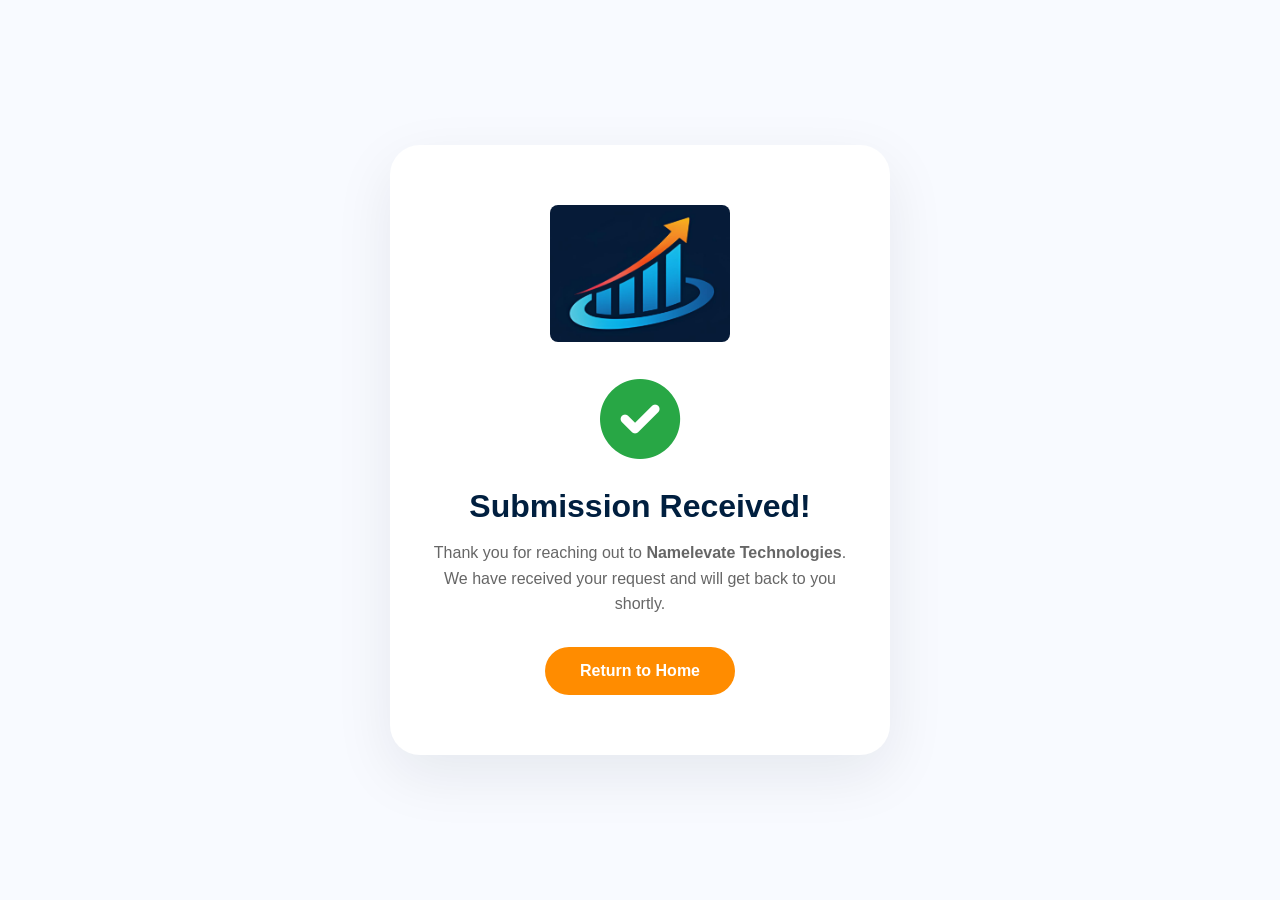
<file: thanks.html>
<!DOCTYPE html>
<html lang="en">
<head>
    <meta charset="UTF-8">
    <meta name="viewport" content="width=device-width, initial-scale=1.0">
    <title>Submission Successful | Namelevate</title>
    <link rel="stylesheet" href="style.css">
    <link rel="stylesheet" href="https://cdnjs.cloudflare.com/ajax/libs/font-awesome/6.0.0/css/all.min.css">
    <style>
        .thanks-wrapper {
            height: 100vh;
            display: flex;
            align-items: center;
            justify-content: center;
            background: #f8faff;
            text-align: center;
            padding: 20px;
        }
        .thanks-card {
            background: white;
            padding: 60px 40px;
            border-radius: 30px;
            box-shadow: 0 20px 60px rgba(0, 21, 41, 0.08);
            max-width: 500px;
            width: 100%;
        }
        .thanks-logo {
            width: 180px; /* Adjust to match your actual logo size */
            margin-bottom: 30px;
            border-radius: 8px;
        }
        .success-icon {
            font-size: 80px;
            color: #28a745; /* Success Green */
            margin-bottom: 20px;
            animation: popIn 0.6s cubic-bezier(0.175, 0.885, 0.32, 1.275);
        }
        @keyframes popIn {
            0% { transform: scale(0); opacity: 0; }
            100% { transform: scale(1); opacity: 1; }
        }
        .thanks-card h1 { color: var(--navy); margin-bottom: 15px; }
        .thanks-card p { color: #666; margin-bottom: 30px; line-height: 1.6; }
        .back-home {
            background: var(--orange);
            color: white;
            text-decoration: none;
            padding: 15px 35px;
            border-radius: 50px;
            font-weight: 700;
            display: inline-block;
            transition: 0.3s;
        }
        .back-home:hover { transform: translateY(-3px); box-shadow: 0 10px 20px rgba(255, 107, 0, 0.3); }
    </style>
</head>
<body>

    <div class="thanks-wrapper">
        <div class="thanks-card">
            <img src="IMAGES/logo.png" alt="Namelevate Logo" class="thanks-logo">
            
            <div class="success-icon">
                <i class="fas fa-check-circle"></i>
            </div>
            
            <h1>Submission Received!</h1>
            <p>Thank you for reaching out to <strong>Namelevate Technologies</strong>. We have received your request and will get back to you shortly.</p>
            
            <a href="index.html" class="back-home">Return to Home</a>
        </div>
    </div>

</body>
</html>
</file>
<file: style.css>
/* style.css */
/* navbar styles new*/

/*  Loader styles */
:root {
    --navy: #001529;
    --orange: #FF6B00; /* Your brand orange */
}

#loader-wrapper {
    position: fixed;
    top: 0; left: 0;
    width: 100%; height: 100%;
    background: var(--navy);
    z-index: 99999; /* Above everything */
    display: flex;
    align-items: center;
    justify-content: center;
    transition: opacity 0.8s ease, visibility 0.8s ease;
}

.loader-container { text-align: center; }

/* Logo Pulse Animation */
.loader-logo img {
    width: 80px;
    animation: pulseLogo 2s infinite ease-in-out;
}

@keyframes pulseLogo {
    0%, 100% { transform: scale(1); opacity: 0.8; }
    50% { transform: scale(1.2); opacity: 1; }
}

/* Text Spelling Animation */
.loader-text {
    margin-top: 20px;
    font-family: 'Poppins', sans-serif;
    font-weight: 700;
    font-size: 1.5rem;
    letter-spacing: 2px;
}

.loader-text span {
    opacity: 0;
    display: inline-block;
    animation: fadeInLetter 0.1s forwards;
}

.white { color: #ffffff; }
.orange { color: var(--orange); }

@keyframes fadeInLetter {
    to { opacity: 1; transform: translateY(0); }
}

/* Staggering the letters (0.1s intervals) */
.loader-text span:nth-child(1) { animation-delay: 0.1s; }
.loader-text span:nth-child(2) { animation-delay: 0.2s; }
.loader-text span:nth-child(3) { animation-delay: 0.3s; }
.loader-text span:nth-child(4) { animation-delay: 0.4s; }
.loader-text span:nth-child(5) { animation-delay: 0.5s; }
.loader-text span:nth-child(6) { animation-delay: 0.6s; }
.loader-text span:nth-child(7) { animation-delay: 0.7s; }
.loader-text span:nth-child(8) { animation-delay: 0.8s; }
.loader-text span:nth-child(9) { animation-delay: 0.9s; }
.loader-text span:nth-child(10) { animation-delay: 1.0s; }
.loader-text span:nth-child(11) { animation-delay: 1.1s; }
.loader-text span:nth-child(12) { animation-delay: 1.2s; }
.loader-text span:nth-child(13) { animation-delay: 1.3s; }

/* Progress Bar & Percentage */
.loader-percentage {
    color: #ffffff;
    margin-top: 15px;
    font-family: monospace;
    font-size: 1rem;
}

.loader-bar-bg {
    width: 200px;
    height: 2px;
    background: rgba(255,255,255,0.1);
    margin: 10px auto;
    border-radius: 10px;
    overflow: hidden;
}

.loader-bar-fill {
    width: 0%;
    height: 100%;
    background: var(--orange);
    transition: width 0.1s linear;
}

/* Class to hide loader */
.loader-hidden {
    opacity: 0;
    visibility: hidden;
}
/*  Loader styles end */


:root {
    --navy: #001f3f;
    --orange: #ff8c00;
    --white: #ffffff;
    --transition: all 0.3s ease;
}

* {
    margin: 0;
    padding: 0;
    box-sizing: border-box;
    font-family: 'Roboto', Tahoma, Geneva, Verdana, sans-serif;
}

body {
    background-color: #c7c6c6ca;
    font-family: 'Roboto', Tahoma, Geneva, Verdana, sans-serif;
}

/* Navbar Styling */
.navbar {
    background: var(--navy);
    height: 80px;
    display: flex;
    justify-content: center;
    align-items: center;
    font-size: 1.1rem;
    position: sticky;
    top: 0;
    z-index: 999;
    box-shadow: 0 4px 10px rgba(0, 0, 0, 0.3);
}

.nav-container {
    display: flex;
    justify-content: space-between;
    align-items: center;
    width: 100%;
    max-width: 1200px;
    padding: 0 20px;
}

/* Logo & Brand Name */
.logo-link {
    text-decoration: none;
}

.logo-group {
    display: flex;
    align-items: center;
    cursor: pointer;
}

.nav-logo {
    height: 50px;
    margin-right: 10px;
}

.brand-name {
    color: var(--white);
    font-weight: 700;
    font-size: 1.4rem;
    letter-spacing: 0.5px;
}

.orange-text {
    color: var(--orange);
    font-weight: 650;
}

/* Nav Menu Styles */
.nav-menu {
    display: flex;
    align-items: center;
    list-style: none;
    text-align: center;
}

.nav-links {
    color: var(--white);
    text-decoration: none;
    padding: 0.5rem 1.2rem;
    transition: var(--transition);
}

.nav-links:hover {
    color: var(--orange);
}

/* Call to Action Button */
.nav-btn {
    background: var(--orange);
    color: var(--white);
    text-decoration: none;
    padding: 10px 24px;
    border-radius: 5px;
    font-weight: 600;
    margin-left: 15px;
    transition: var(--transition);
    border: 2px solid var(--orange);
}

.nav-btn:hover {
    background: transparent;
    color: var(--orange);
}

/* Mobile Responsive */
.menu-toggle, .close-menu {
    display: none;
    color: var(--white);
    font-size: 1.8rem;
    cursor: pointer;
}

@media screen and (max-width: 960px) {
    .nav-menu {
        display: flex;
        flex-direction: column;
        width: 100%;
        height: 100vh;
        position: absolute;
        top: 0;
        left: -100%; /* Hidden by default */
        opacity: 0;
        transition: all 0.5s ease;
        background: var(--navy);
        padding-top: 100px;
    }

    .nav-menu.active {
        left: 0;
        opacity: 1;
    }

    .nav-links {
        padding: 2rem;
        width: 100%;
        display: table;
        font-size: 1.5rem;
    }

    .nav-btn {
        margin: 2rem 0;
        font-size: 1.3rem;
    }

    .menu-toggle {
        display: block;
    }

    .close-menu {
        display: block;
        position: absolute;
        top: 25px;
        right: 25px;
    }
}

/* Hero Styles */
.hero {
    height: 100vh;
    background: url('IMAGES/office.webp') no-repeat center center/cover;
    position: relative;
    display: flex;
    align-items: center;
    justify-content: center;
    text-align: center;
    color: white;
    overflow: hidden;
}

.hero-overlay {
    background: rgba(0, 31, 63, 0.7); /* Navy Overlay */
    width: 100%;
    height: 100%;
    display: flex;
    align-items: center;
    justify-content: center;
    padding: 20px;
}

.hero-content h1 {
    font-size: 3.5rem;
    margin-bottom: 20px;
}

.typewriter-container {
    font-size: 1.8rem;
    font-weight: 400;
    min-height: 3rem;
}
@media (max-width: 768px) {
    .hero-content h1 {
        font-size: 2.5rem;
    }
    .hero-content h2 {
        font-size: 1.5rem;}
    .hero-content p{
        font-size: 1.3rem;}
    }


.cursor {
    color: var(--orange);
    animation: blink 0.7s infinite;
}

@keyframes blink { 50% { opacity: 0; } }

.hero-description {
    max-width: 800px;
    margin: 25px auto;
    font-size: 1.2rem;
    line-height: 1.6;
    opacity: 0.9;
}

/* Buttons */
.hero-btns button {
    padding: 15px 35px;
    font-size: 1rem;
    font-weight: 600;
    margin: 10px;
    border-radius: 50px;
    cursor: pointer;
    transition: var(--transition);
}

.btn-primary {
    background: var(--orange);
    color: white;
    border: none;
}

.btn-primary:hover { transform: translateY(-3px); box-shadow: 0 10px 20px rgba(255, 140, 0, 0.3); }

.btn-secondary {
    background: transparent;
    color: white;
    border: 2px solid white;
}

.btn-secondary:hover { background: white; color: var(--navy); }

/* Modal Glassmorphism */
.modal {
    display: none;
    position: fixed;
    z-index: 1000;
    left: 0;
    top: 0;
    width: 100%;
    height: 100%;
    background: rgba(0, 0, 0, 0.8);
    backdrop-filter: blur(5px);
}

.modal-content {
    background: rgba(255, 255, 255, 0.95);
    margin: 10% auto;
    padding: 40px;
    width: 90%;
    max-width: 500px;
    border-radius: 20px;
    position: relative;
}

.close-modal {
    position: absolute;
    right: 20px;
    top: 15px;
    font-size: 30px;
    cursor: pointer;
    color: var(--navy);
}

.contact-form input, .contact-form textarea {
    width: 100%;
    padding: 12px;
    margin: 10px 0;
    border: 1px solid #ddd;
    border-radius: 8px;
}

/* Spinner Animation */
.spinner {
    width: 20px;
    height: 20px;
    border: 3px solid rgba(255, 255, 255, 0.3);
    border-radius: 50%;
    border-top-color: var(--white); /* White spinner on orange background */
    animation: spin 1s ease-in-out infinite;
    display: inline-block;
    margin-left: 10px;
    vertical-align: middle;
}

@keyframes spin {
    to { transform: rotate(360deg); }
}


/* Optional: Style for when button is "processing" */
.submit-btn.processing {
    background-color: #e67e00; /* Darker orange */
    cursor: pointer;
    pointer-events: none;
}

/* Problem section styles start here */
.inadequacies {
    padding: 100px 0;
    background: #f9f9f9; /* Light contrast against navy header */
    color: var(--navy);
}

.section-header {
    text-align: center;
    max-width: 800px;
    margin: 0 auto 5px;
}

.section-title {
    font-size: 2.8rem;
    font-weight: 800;
    line-height: 1.2;
}

.pain-points-grid {
    display: grid;
    grid-template-columns: 1fr 1fr;
    gap: 40px;
    align-items: center;
    max-width: 1100px;
    margin: 0 auto;
}

.pain-card {
    background: white;
    padding: 40px;
    border-radius: 20px;
    box-shadow: 0 15px 40px rgba(0,0,0,0.05);
    border-left: 5px solid var(--orange);
}

.pain-card i { font-size: 3rem; color: var(--orange); margin-bottom: 20px; }
.pain-card h3 { font-size: 1.8rem; margin-bottom: 15px; }
.pain-card ul { list-style: none; margin-bottom: 20px; }
.pain-card ul li { margin-bottom: 10px; font-size: 1.1rem; }
.pain-card ul li::before { content: "✕"; color: red; margin-right: 10px; font-weight: bold; }

.sector-tabs {
    display: flex;
    flex-wrap: wrap;
    gap: 15px;
}

.sector-item {
    background: white;
    padding: 15px 25px;
    border-radius: 10px;
    cursor: pointer;
    transition: var(--transition);
    display: flex;
    align-items: center;
    gap: 15px;
    font-weight: 600;
    width: 45%;
    box-shadow: 0 5px 15px rgba(0,0,0,0.05);
}

.sector-item:hover {
    background: var(--orange);
    color: white;
    transform: translateX(10px);
}

.detail-box {
    grid-column: 1 / -1;
    background: var(--navy);
    color: rgb(253, 249, 249);
    padding: 40px;
    border-radius: 20px;
    margin-top: 20px;
    min-height: 150px;
    display: flex;
    flex-direction: column;
    justify-content: center;
    transition: all 0.3s ease;
}

.detail-box h4 { font-size: 1.6rem; color: var(--orange); margin-bottom: 10px; }
.detail-box p { font-size: 1.2rem; line-height: 1.6; }

@media (max-width: 768px) {
    .pain-points-grid { grid-template-columns: 1fr; }
    .sector-item { width: 100%; }
}

/* Add an "Active" state and an indicator */
.sector-item {
    position: relative;
    border-left: 5px solid transparent; /* Prepared for the JS highlight */
}

/* The "Pulse" for the detail box if empty */
@keyframes attention {
    0% { box-shadow: 0 0 0 rgba(255, 140, 0, 0); }
    50% { box-shadow: 0 0 20px rgba(255, 140, 0, 0.4); }
    100% { box-shadow: 0 0 0 rgba(255, 140, 0, 0); }
}

.detail-box:empty {
    animation: attention 2s infinite;
}

/* Mobile Tweak: Make sure they know it's clickable */
@media (max-width: 768px) {
    .sector-item::after {
        content: "Tap to see →";
        font-size: 0.7rem;
        color: var(--orange);
        margin-left: auto;
    }
}
/* Problem Section styles end */
/* Solutions Section styles start */
.solutions {
    padding: 100px 0;
    background: #001a35; /* Darker Navy */
    color: white;
}

.solutions-content {
    max-width: 1200px;
    margin: 0 auto;
    padding: 0 20px;
    display: grid;
    grid-template-columns: 1fr 2fr;
    gap: 50px;
    align-items: start;
}

.badge {
    background: rgba(255, 140, 0, 0.2);
    color: var(--orange);
    padding: 5px 15px;
    border-radius: 20px;
    font-size: 0.9rem;
    font-weight: 700;
    text-transform: uppercase;
}

.solutions-text h2 {
    font-size: 3rem;
    margin: 20px 0;
}

.status-indicator {
    margin-top: 30px;
    font-weight: 600;
    display: flex;
    align-items: center;
    gap: 10px;
}

.dot {
    height: 12px;
    width: 12px;
    background-color: #2ecc71; /* Green */
    border-radius: 50%;
    display: inline-block;
    box-shadow: 0 0 10px #2ecc71;
    animation: pulse-green 2s infinite;
}

@keyframes pulse-green {
    0% { transform: scale(0.95); box-shadow: 0 0 0 0 rgba(46, 204, 113, 0.7); }
    70% { transform: scale(1); box-shadow: 0 0 0 10px rgba(46, 204, 113, 0); }
    100% { transform: scale(0.95); box-shadow: 0 0 0 0 rgba(46, 204, 113, 0); }
}

.solutions-grid {
    display: grid;
    grid-template-columns: repeat(auto-fit, minmax(250px, 1fr));
    gap: 25px;
}

.solution-card {
    background: rgba(255, 255, 255, 0.05);
    padding: 30px;
    border-radius: 15px;
    transition: all 0.4s ease;
    border: 1px solid rgba(255, 255, 255, 0.1);
}

.solution-card:hover {
    background: rgba(255, 255, 255, 0.1);
    transform: translateY(-10px);
    border-color: var(--orange);
}

.icon-box {
    font-size: 2.5rem;
    color: var(--orange);
    margin-bottom: 20px;
}

.solution-card h4 {
    font-size: 1.3rem;
    margin-bottom: 10px;
    color: var(--orange);
}

.solution-card p {
    font-size: 1rem;
    line-height: 1.6;
    opacity: 0.8;
}

@media (max-width: 992px) {
    .solutions-content { grid-template-columns: 1fr; text-align: center; }
    .status-indicator { justify-content: center; }
}

/* What We Do Section */
.what-we-do {
    padding: 100px 0;
    background: #ffffff;
    color: var(--navy);
}

.wwd-wrapper {
    display: grid;
    grid-template-columns: 1fr 1fr;
    gap: 80px;
    align-items: center;
    max-width: 1200px;
    margin: 0 auto;
    padding: 0 20px;
}

.wwd-text h2 {
    font-size: 2.8rem;
    margin: 20px 0;
    line-height: 1.1;
}

.wwd-description {
    font-size: 1.4rem;
    line-height: 1.6;
    margin-bottom: 30px;
    color: #555;
}

.cursor2 {
    color: var(--orange);
    font-weight: bold;
    animation: blink 0.7s infinite;
}

/* Service Stack Styling */
.wwd-services {
    display: flex;
    flex-direction: column;
    gap: 20px;
}

.service-item {
    display: flex;
    align-items: flex-start;
    gap: 20px;
    padding: 25px;
    background: #fdfdfd;
    border-radius: 15px;
    border: 1px solid #eee;
    transition: all 0.3s ease;
}

.service-item:hover {
    border-color: var(--orange);
    transform: translateX(15px);
    box-shadow: 0 10px 30px rgba(0,0,0,0.05);
}

.service-number {
    font-size: 1.5rem;
    font-weight: 800;
    color: var(--orange);
    opacity: 0.5;
}

.service-info h4 {
    font-size: 1.2rem;
    margin-bottom: 5px;
    color: var(--navy);
}

.service-info p {
    font-size: 0.95rem;
    color: #666;
}

@media (max-width: 992px) {
    .wwd-wrapper { grid-template-columns: 1fr; gap: 50px; }
    .wwd-text { text-align: center; }
    .service-item:hover { transform: translateY(-5px); }
}

/* Target your existing container to center the button */
.wwd-text .wwd-cta {
    display: flex;
    justify-content: center; /* Centers it horizontally */
    align-items: center;
    width: 100%;
    margin-top: 40px; /* Space above the button */
}

/* Update your existing button style */
.btn-primary {
    background-color: #ff8c00; /* Your Brand Orange */
    color: #ffffff;
    padding: 18px 50px; /* Makes it larger and more professional */
    font-size: 1.1rem;
    font-weight: 700;
    border: 2px solid #ff8c00;
    border-radius: 50px;
    cursor: pointer;
    transition: all 0.4s cubic-bezier(0.175, 0.885, 0.32, 1.275); /* Smooth 'pop' effect */
    text-transform: uppercase;
    letter-spacing: 1px;
    box-shadow: 0 10px 20px rgba(255, 140, 0, 0.2);
}

/* The Hover Effect: Color Change + Move Upward */
.btn-primary:hover {
    background-color: transparent; /* Flip: Orange -> Transparent */
    color: #ff8c00;               /* Flip: White -> Orange */
    transform: translateY(-8px);    /* Moves upward */
    box-shadow: 0 15px 30px rgba(255, 140, 0, 0.4); /* Glow effect */
}

/* Ensure it stays centered on mobile */
@media (max-width: 992px) {
    .wwd-text .wwd-cta {
        justify-content: center;
    }
}

/* How It Works Styles */
.how-it-works {
    padding: 100px 0;
    background: #f9f9f9;
    color: var(--navy);
}

.hiw-wrapper {
    display: grid;
    grid-template-columns: 1.2fr 1fr;
    gap: 80px;
    align-items: center;
    max-width: 1200px;
    margin: 0 auto;
    padding: 0 20px;
}

.hiw-text h2 {
    font-size: 2.8rem;
    margin: 20px 0;
    line-height: 1.2;
}

.hiw-description {
    font-size: 1.2rem;
    color: #666;
    margin-bottom: 40px;
}

/* Timeline Styling */
.timeline {
    position: relative;
    padding-left: 50px;
}

.timeline::before {
    content: '';
    position: absolute;
    left: 17px;
    top: 10px;
    width: 2px;
    height: calc(100% - 20px);
    background: #e1e1e1;
}

.timeline-item {
    display: flex;
    gap: 30px;
    margin-bottom: 30px;
    position: relative;
}

.timeline-dot {
    position: absolute;
    left: -50px;
    width: 36px;
    height: 36px;
    background: white;
    border: 2px solid #e1e1e1;
    border-radius: 50%;
    display: flex;
    justify-content: center;
    align-items: center;
    color: #e1e1e1;
    z-index: 1;
    transition: all 0.4s ease;
}

.timeline-item.active .timeline-dot {
    border-color: var(--orange);
    color: var(--orange);
    box-shadow: 0 0 10px rgba(255, 140, 0, 0.3);
}

.timeline-item.approve .timeline-dot {
    background: #2ecc71; /* Green: Their turn */
    border-color: #2ecc71;
    color: white;
    box-shadow: 0 0 10px rgba(46, 204, 113, 0.3);
}

.timeline-content h4 {
    font-size: 1.25rem;
    color: var(--navy);
    margin-bottom: 5px;
}

.timeline-content p {
    font-size: 1rem;
    color: #777;
    line-height: 1.5;
}

/* Kinetic Animation Styling */
.hiw-graphics {
    position: relative;
    width: 100%;
    height: 100%;
}

.kinetic-container {
    position: relative;
    width: 100%;
    max-width: 500px;
    margin: 0 auto;
}

.main-graphic {
    width: 100%;
    border-radius: 20px;
    box-shadow: 0 20px 50px rgba(0,0,0,0.1);
}

/* Floating Elements (Close to the main graphic) */
.floating-photos {
    position: absolute;
    top: 0;
    left: -30px; /* Slightly overlaps the main photo */
    width: 100%;
    height: 100%;
}

.floater {
    position: absolute;
    background: white;
    padding: 15px 25px;
    border-radius: 12px;
    display: flex;
    align-items: center;
    gap: 15px;
    font-weight: 700;
    color: var(--navy);
    box-shadow: 0 10px 30px rgba(0,0,0,0.15);
    border-left: 4px solid var(--orange);
}

.floater i {
    font-size: 1.5rem;
    color: var(--orange);
}

/* Define the Floating (away) paths */
.float-top {
    top: 15%;
    left: 5%;
}

.float-bottom {
    bottom: 15%;
    left: 5%;
}

/* --- THE KINETIC COLLISION ANIMATION --- */
/* Top element: floats down and away */
@keyframes top-float {
    0%   { transform: translate(0, 0); }
    40%  { transform: translate(20px, 30px); } /* Maximum away distance */
    70%  { transform: translate(-5px, -5px); } /* Speeding back in, slightly overshoots */
    100% { transform: translate(0, 0); } /* Blams back to start position */
}

/* Bottom element: floats up and away */
@keyframes bottom-float {
    0%   { transform: translate(0, 0); }
    40%  { transform: translate(20px, -30px); } /* Maximum away distance */
    70%  { transform: translate(-5px, 5px); } /* Speeding back in, slightly overshoots */
    100% { transform: translate(0, 0); } /* Blams back to start position */
}

/* Apply the animations */
.float-top {
    animation: top-float 4s ease-in-out infinite;
}

.float-bottom {
    animation: bottom-float 4s ease-in-out infinite;
}

@media (max-width: 992px) {
    .hiw-wrapper { grid-template-columns: 1fr; gap: 50px; }
    .hiw-text { padding: 0 20px; }
}
/* How It Works styles ends */

/* Portfolio Styles */
/* =========================================
   PORTFOLIO SECTION: THE MOSAIC GRID
   ========================================= */
.portfolio {
    padding: 50px 0;
    background: #ffffff;
}

.portfolio-grid {
    display: grid;
    grid-template-columns: repeat(auto-fit, minmax(450px, 1fr));
    gap: 40px;
    margin-top: 50px;
}

/* The Artistic Image Container */
.image-mosaic {
    display: grid;
    grid-template-columns: 1fr 1fr;
    grid-template-rows: 180px 180px; 
    gap: 12px;
    padding: 20px;
    background: #a6a6a8; /* Soft tech-blue background */
    border-radius: 20px 20px 0 0;
}

.image-mosaic img {
    width: 100%;
    height: 100%;
    object-fit: cover;
    border: 3px solid white;
    box-shadow: 0 5px 15px rgba(0,0,0,0.08);
    transition: all 0.4s cubic-bezier(0.175, 0.885, 0.32, 1.275);
}

/* Interaction: Image "pops" on hover */
.image-mosaic img:hover {
    transform: scale(1.1) rotate(2deg);
    z-index: 10;
    box-shadow: 0 15px 30px rgba(0,0,0,0.2);
}

/* Unique Shapes */
.m-round { border-radius: 50% 10% 50% 10%; }
.m-angled { clip-path: polygon(15% 0%, 100% 0%, 85% 100%, 0% 100%); }
.m-square { border-radius: 20px; }
.m-diamond { clip-path: polygon(50% 0%, 100% 50%, 50% 100%, 0% 50%); }

/* Card Info Styling */
.portfolio-card {
    background: #eeecec;
    border-radius: 20px;
    overflow: hidden;
    border: 1px solid #eee;
    transition: 0.4s;
    display: flex;
    flex-direction: column;
}

.portfolio-card:hover {
    transform: translateY(-10px);
    box-shadow: 0 20px 40px rgba(0, 31, 63, 0.1);
}

.portfolio-info {
    padding: 30px;
    border-top: 1px solid #f0f0f0;
}

.portfolio-info h3 {
    font-size: 1.6rem;
    color: var(--navy);
    margin-bottom: 12px;
}

.portfolio-info p {
    color: #555;
    font-size: 1rem;
    line-height: 1.6;
    margin-bottom: 25px;
}

.project-link {
    color: var(--orange);
    font-weight: 700;
    text-decoration: none;
    display: inline-flex;
    align-items: center;
    gap: 10px;
    transition: 0.3s;
}

.project-link:hover {
    gap: 15px;
}

/* Mobile Responsiveness */
@media (max-width: 768px) {
    .portfolio-grid { grid-template-columns: 1fr; }
    .image-mosaic { grid-template-rows: 140px 140px; }
}

/* Packages styles */
/* --- Packages Section --- */
.packages {
    padding: 50px 0;
    background: #fdfdfd; /* Very light grey to separate from white sections */
}

.pricing-grid {
    display: grid;
    grid-template-columns: repeat(auto-fit, minmax(300px, 1fr));
    gap: 30px;
    margin-top: 50px;
}

.price-card {
    background: #fff;
    padding: 40px;
    border-radius: 20px;
    border: 1px solid #eee;
    text-align: center;
    transition: 0.4s ease;
    display: flex;
    flex-direction: column;
    box-shadow: 0 10px 30px rgba(0, 0, 0, 0.15);
}

.price-card:hover {
    transform: translateY(-8px);
    box-shadow: 0 10px 30px rgba(0, 0, 0, 0.2);
}

/* Subtle Standout for Package 2 */
.price-card.featured {
    border: 1.5px solid var(--orange); /* Thin orange border instead of thick */
    position: relative;
    box-shadow: 0 15px 35px rgba(0, 31, 63, 0.1); /* Soft navy-tinted shadow */
}

.popular-tag {
    position: absolute;
    top: -12px;
    left: 50%;
    transform: translateX(-50%);
    background: var(--orange);
    color: white;
    padding: 4px 15px;
    border-radius: 20px;
    font-size: 0.75rem;
    font-weight: 700;
    letter-spacing: 0.5px;
}

.p-title { font-size: 1.4rem; font-weight: 700; color: var(--navy); }
.p-amount { font-size: 2.8rem; font-weight: 800; margin: 15px 0; color: var(--navy); }
.p-summary { color: #777; font-size: 0.9rem; min-height: 50px; }

.p-features {
    list-style: none;
    padding: 0;
    margin: 30px 0;
    text-align: left;
    flex-grow: 1; /* Pushes button to the bottom */
}

.p-features li {
    margin-bottom: 12px;
    font-size: 0.95rem;
    display: flex;
    gap: 10px;
    align-items: center;
    color: #444;
}

.p-features i { color: #27ae60; font-size: 0.8rem; }

/* Buttons */
.p-btn {
    display: block;
    text-decoration: none;
    padding: 15px;
    border-radius: 50px;
    border: 2px solid var(--navy);
    color: var(--navy);
    font-weight: 700;
    transition: 0.3s;
}

.p-btn:hover {
    background: var(--navy);
    color: white;
}

.featured-btn {
    background: var(--orange);
    border-color: var(--orange);
    color: white;
}

.featured-btn:hover {
    background: #e67e00;
    border-color: #e67e00;
}
/* Pricing & Packages */
/* Customization Note Style */
.pricing-custom-note {
    text-align: center;
    margin-top: 40px;
    padding: 20px;
}

.pricing-custom-note p {
    color: #666;
    font-size: 1rem;
}

.pricing-custom-note a {
    color: var(--orange);
    text-decoration: none;
    font-weight: 700;
    margin-left: 5px;
    border-bottom: 2px solid rgba(255, 140, 0, 0.2);
    transition: 0.3s;
}

.pricing-custom-note a:hover {
    border-bottom: 2px solid var(--orange);
    color: var(--navy);
}
/* --- THE MODAL OVERLAY --- */
.section-header  h1{
    font-size: 2.8rem;
    font-weight: 700;
    line-height: 1.2;
}


/* Advantage Section */
/* Why Choose Us Section */
.why-choose-us {
    padding: 100px 0;
    background: #ffffff;
}

.advantage-grid {
    display: grid;
    grid-template-columns: repeat(auto-fit, minmax(300px, 1fr));
    gap: 40px;
    margin-top: 60px;
}

.advantage-card {
    padding: 40px;
    background: #02025c;
    border-radius: 15px;
    border-bottom: 4px solid transparent;
    transition: all 0.4s ease;
    text-align: left;
    position: relative;
    overflow: hidden;
    color: white;
}

.advantage-card:hover {
    background: #0f1e52;
    transform: translateY(-10px);
    box-shadow: 0 20px 40px rgba(0, 31, 63, 0.05);
    border-bottom: 4px solid var(--orange);
    color: white;
}

.adv-icon {
    width: 60px;
    height: 60px;
    background: rgba(241, 239, 236, 0.888);
    color: var(--orange);
    display: flex;
    align-items: center;
    justify-content: center;
    border-radius: 12px;
    font-size: 1.8rem;
    margin-bottom: 25px;
    transition: 0.3s;
}

.advantage-card:hover .adv-icon {
    background: var(--orange);
    color: white;
    transform: rotateY(360deg);
}

.advantage-card h3 {
    font-size: 1.4rem;
    color: var(--navy);
    margin-bottom: 15px;
    font-weight: 700;
}

.advantage-card p {
    color: #666;
    line-height: 1.7;
    font-size: 0.95rem;
}

/* Optional Background Pattern */
.why-choose-us::before {
    content: "";
    position: absolute;
    width: 100%;
    height: 100%;
    background-image: radial-gradient(#eee 1px, transparent 1px);
    background-size: 30px 30px;
    opacity: 0.3;
    z-index: -1;
}
.section-header h2 {
    font-size: 2.5rem;
    font-weight: 700;
    line-height: 1.2;
    color: var(--navy);
}
/* --- Advantage Section ends --- */

/* Founder Styles */
/* --- Founder Section Styles --- */
.founder-section {
    padding: 100px 0;
    background: #ffffff;
    position: relative;
    overflow: hidden;
}

/* Optional pattern background (Subtle hex grid) */
.founder-section::after {
    content: "";
    position: absolute;
    width: 200%; height: 200%;
    top: -50%; left: -50%;
    background-image: url('[data-uri]');
    opacity: 0.15;
    z-index: 0;
}

.founder-section .container { position: relative; z-index: 1; }

.founder-grid {
    display: grid;
    grid-template-columns: 1.1fr 1fr; /* Image gets slightly more space */
    gap: 60px;
    align-items: center;
}

/* Image Area Styles */
.founder-image-area {
    position: relative;
    text-align: center;
}

.profile-img {
    width: 100%;
    max-width: 480px;
    border-radius: 20px;
    position: relative;
    z-index: 2;
    box-shadow: 0 25px 50px rgba(0, 31, 63, 0.1);
    transition: 0.3s;
}

.founder-image-area:hover .profile-img {
    transform: translateY(-10px);
}

.image-accent-border {
    position: absolute;
    bottom: -15px;
    right: -15px;
    width: 100%;
    height: 100%;
    max-width: 480px;
    border: 4px solid var(--orange);
    border-radius: 20px;
    z-index: 1;
    transition: 0.3s;
}

.credential-badge {
    position: absolute;
    top: 30px;
    right: 0px;
    background: white;
    padding: 12px 20px;
    border-radius: 50px;
    z-index: 3;
    display: flex;
    align-items: center;
    gap: 10px;
    box-shadow: 0 10px 20px rgba(0,0,0,0.1);
    border: 1px solid #eee;
}

.credential-badge i { color: var(--orange); font-size: 1.2rem; }
.credential-badge span { font-weight: bold; color: var(--navy); font-size: 0.8rem; }

/* Text Area Styles */
.founder-text-area {
    padding-left: 20px;
}

.founder-title {
    color: #555;
    font-size: 1.1rem;
    font-weight: 500;
    margin-bottom: 30px;
    border-bottom: 1px dashed #eee;
    padding-bottom: 15px;
}

.founder-story p {
    margin-bottom: 20px;
    color: #444;
    line-height: 1.8;
}

.story-highlight {
    font-size: 1.3rem;
    color: var(--navy);
    font-weight: 700;
    font-style: italic;
    color: var(--orange);
    border-left: 3px solid var(--orange);
    padding-left: 20px;
    margin: 30px 0 !important;
}

.founder-mission {
    background: #fdfdfd;
    padding: 20px;
    border-radius: 12px;
    display: flex;
    gap: 15px;
    align-items: center;
    border: 1px solid #f0f0f0;
    margin-top: 35px;
}

.mission-icon {
    width: 50px; height: 50px;
    background: rgba(255, 140, 0, 0.1);
    color: var(--orange);
    border-radius: 50%;
    display: flex; align-items: center; justify-content: center;
    font-size: 1.4rem;
}

.founder-mission p { margin: 0; color: var(--navy); }

/* Mobile Responsive */
@media (max-width: 992px) {
    .founder-grid { grid-template-columns: 1fr; text-align: center; }
    .founder-text-area { padding-left: 0; }
    .image-accent-border { display: none; } /* Simpler look for mobile */
    .credential-badge { left: 50%; transform: translateX(-50%); top: -30px; }
}
/* Founder Section ends */

/* Contact Styles */
/* --- Contact Section Styles --- */
.contact-section {
    padding: 100px 0;
    background-color: #f9f9f9;
}

.contact-grid {
    display: grid;
    grid-template-columns: 1fr 1.2fr;
    gap: 80px;
    align-items: flex-start;
}

/* Left Side: Info */
.contact-round-img {
    width: 120px;
    height: 120px;
    border-radius: 50%;
    object-fit: cover;
    border: 4px solid var(--orange);
    margin-bottom: 30px;
    box-shadow: 0 10px 20px rgba(0,0,0,0.1);
}

.contact-header h2 {
    font-size: 2.5rem;
    color: var(--navy);
    margin-bottom: 20px;
}

.contact-methods {
    margin-top: 40px;
}

.method-item {
    display: flex;
    align-items: center;
    gap: 20px;
    margin-bottom: 25px;
}

.method-icon-placeholder {
    width: 50px;
    height: 50px;
    background: #fff;
    border-radius: 12px;
    display: flex;
    align-items: center;
    justify-content: center;
    font-size: 1.4rem;
    color: var(--orange);
    box-shadow: 0 5px 15px rgba(0,0,0,0.05);
}

.method-text span {
    display: block;
    font-size: 0.85rem;
    color: #777;
    text-transform: uppercase;
    letter-spacing: 1px;
}

.method-text strong {
    font-size: 1.1rem;
    color: var(--navy);
}

/* Right Side: Form */
.contact-form-side {
    background: #fff;
    padding: 40px;
    border-radius: 20px;
    box-shadow: 0 30px 60px rgba(0, 31, 63, 0.08);
}

.elevate-form .form-group {
    margin-bottom: 20px;
}

.form-row {
    display: grid;
    grid-template-columns: 1fr 1fr;
    gap: 20px;
}

.elevate-form label {
    display: block;
    font-weight: 700;
    font-size: 0.9rem;
    margin-bottom: 8px;
    color: var(--navy);
}

.elevate-form input, 
.elevate-form select, 
.elevate-form textarea {
    width: 100%;
    padding: 12px 15px;
    border: 1px solid #e0e0e0;
    border-radius: 10px;
    font-family: inherit;
    transition: 0.3s;
}

.elevate-form input:focus, 
.elevate-form select:focus, 
.elevate-form textarea:focus {
    border-color: var(--orange);
    outline: none;
    box-shadow: 0 0 0 4px rgba(255, 140, 0, 0.1);
}

.submit-btn {
    width: 100%;
    background: rgb(41, 41, 70);
    color: white;
    padding: 18px;
    border: none;
    border-radius: 12px;
    font-weight: 700;
    font-size: 1rem;
    cursor: pointer;
    transition: 0.3s;
    margin-top: 10px;
}

.submit-btn:hover {
    background: var(--orange);
    transform: translateY(-3px);
    box-shadow: 0 10px 20px rgba(255, 140, 0, 0.2);
}

/* Mobile Fix */
@media (max-width: 992px) {
    .contact-grid { grid-template-columns: 1fr; gap: 50px; }
    .form-row { grid-template-columns: 1fr; }
}

/* Contact Section ends */
/* FAQ Section Styles */
/* --- FAQ Styles --- */
.faq-section { padding: 80px 0; background: #fff; }

.faq-accordion {
    max-width: 800px;
    margin: 40px auto 0;
}

.faq-item {
    margin-bottom: 15px;
    border: 1px solid #eee;
    border-radius: 12px;
    overflow: hidden;
    transition: 0.3s;
}

.faq-question {
    width: 100%;
    padding: 22px 30px;
    background: #fff;
    border: none;
    display: flex;
    justify-content: space-between;
    align-items: center;
    text-align: left;
    font-size: 1.1rem;
    font-weight: 700;
    color: var(--navy);
    cursor: pointer;
    transition: 0.3s;
}

.faq-question:hover { background: #fdfdfd; color: var(--orange); }

.faq-answer {
    max-height: 0;
    overflow: hidden;
    transition: max-height 0.4s ease;
    background: #fafafa;
}

.faq-answer p {
    padding: 0 30px 25px;
    margin: 0;
    color: #666;
    line-height: 1.7;
}

/* Active State Styles */
.faq-item.active { border-color: var(--orange); box-shadow: 0 10px 25px rgba(0,0,0,0.05); }
.faq-item.active .faq-question { color: var(--orange); }
.faq-item.active .faq-answer { max-height: 200px; } /* Adjust if answer is long */
.faq-item.active i { transform: rotate(45deg); color: var(--orange); }

/* Footer Section Styles */
/* --- Masterpiece Footer Styles --- */
.main-footer {
    background: #001529; /* Deeper Navy than the main sections */
    color: #ffffff;
    padding: 100px 0 30px;
    position: relative;
    border-top: 4px solid var(--orange);
}

.footer-top-grid {
    display: grid;
    grid-template-columns: 1.5fr 1fr 1.2fr;
    gap: 60px;
    margin-bottom: 60px;
}

/* Left Area */
.footer-brand-area h3 {
    font-size: 1.8rem;
    margin-bottom: 20px;
    display: inline-block;
}

.f-logo-img {
    height: 50px; /* Adjust based on your logo shape */
    margin-bottom: 15px;
    display: block;
}

.footer-vision-statement {
    color: #bdc3c7;
    line-height: 1.8;
    font-style: italic;
    font-size: 0.95rem;
    margin-bottom: 25px;
}

.trust-pill {
    display: inline-flex;
    align-items: center;
    gap: 10px;
    background: rgba(255, 140, 0, 0.1);
    border: 1px solid rgba(255, 140, 0, 0.3);
    padding: 10px 18px;
    border-radius: 50px;
    font-size: 0.8rem;
    color: var(--orange);
}

/* Middle Area */
.footer-nav-area h4, .footer-contact-area h4 {
    color: #fff;
    font-size: 1.2rem;
    margin-bottom: 25px;
    position: relative;
    padding-bottom: 10px;
}

.footer-nav-area h4::after, .footer-contact-area h4::after {
    content: "";
    position: absolute;
    bottom: 0; left: 0;
    width: 40px; height: 2px;
    background: var(--orange);
}

.footer-links { list-style: none; padding: 0; }
.footer-links li { margin-bottom: 12px; }
.footer-links a {
    color: #bdc3c7;
    text-decoration: none;
    transition: 0.3s;
    font-size: 0.95rem;
}

.footer-links a:hover { color: var(--orange); padding-left: 8px; }

/* Right Area */
.footer-contact-info p {
    margin-bottom: 15px;
    color: #bdc3c7;
    font-size: 0.95rem;
    display: flex;
    align-items: center;
    gap: 12px;
}

.footer-contact-info i { color: var(--orange); }

.footer-socials {
    display: flex;
    gap: 15px;
    margin-top: 25px;
}

.footer-socials a {
    width: 40px; height: 40px;
    background: rgba(255,255,255,0.05);
    border-radius: 50%;
    display: flex; align-items: center; justify-content: center;
    color: white;
    transition: 0.3s;
    text-decoration: none;
}

.footer-socials a:hover { background: var(--orange); transform: translateY(-3px); }

/* Bottom Bar */
.footer-bottom {
    border-top: 1px solid rgba(255,255,255,0.05);
    padding-top: 30px;
    padding-left: 37%;
}
@media (max-width: 992px) {
    .footer-bottom{
    padding-left: 0;
    text-align: center;
}
}

.bottom-flex {
    display: flex;
    justify-content: space-between;
    align-items: center;
    font-size: 0.85rem;
    color: #7f8c8d;
}

.founder-sig strong { color: #fff; }
.collective-tag { color: var(--orange); font-weight: 600; }

/* Mobile View */
@media (max-width: 992px) {
    .footer-top-grid { grid-template-columns: 1fr; gap: 40px; text-align: center; }
    .footer-nav-area h4::after, .footer-contact-area h4::after { left: 50%; transform: translateX(-50%); }
    .footer-links a:hover { padding-left: 0; }
    .bottom-flex { flex-direction: column; gap: 15px; }
    .footer-contact-info p { justify-content: center; }
    .footer-socials { justify-content: center; }
}
/* --- eye --- */
.pain-card-img {
    width: 70px; /* Adjust size to match your previous icon scale */
    height: 70px;
    object-fit: contain;
    margin-bottom: 20px;
    display: block;
}
/* --- solution cards --- */
.solution-card-img {
    width: 60px; /* Adjust to fit your icon-box size */
    height: 60px;
    object-fit: contain;
    display: block;
    margin: 0 auto; /* Keeps it centered in the box */
    background-color: whitesmoke;
    border-radius: 50%;
}

/* --- steps --- */
.timeline-img {
    width: 24px; /* Adjust size to fit inside your dots */
    height: 24px;
    object-fit: contain;
    display: block;
    position: relative;
    z-index: 2; /* Ensures image stays above the vertical line */
    margin: 0 auto;
}

/* Ensure the dot container handles the image properly */
.timeline-dot {
    display: flex;
    align-items: center;
    justify-content: center;
    overflow: hidden; /* Keeps images contained within the circle */
}

/* --- floating photos --- */
.floater {
    display: flex;
    align-items: center; /* Vertically centers the image and text */
    gap: 10px;           /* Provides space between the image and the span */
}

.floater-img {
    width: 30px;         /* Adjust based on your icon size */
    height: 30px;
    object-fit: contain;
    display: block;
}

/* --- Advantage --- */
.adv-card-img {
    width: 45px; /* Adjusted size to fit well within the icon box */
    height: 45px;
    object-fit: contain;
    transition: transform 0.6s ease; /* Smooth rotation timing */
}

/* Maintain the rotation effect on hover */
.advantage-card:hover .adv-icon {
    transform: rotateY(360deg);
    background: var(--orange); /* Keeps the background change you liked */
}

/* Ensure the image doesn't look weird during the flip */
.advantage-card:hover .adv-card-img {
    filter: brightness(1) invert(1); /* Optional: turns the image white if it's a dark icon */
}

.adv-icon {
    display: flex;
    align-items: center;
    justify-content: center;
    transition: 0.6s;
    perspective: 1000px; /* Adds depth to the rotation */
}

/* --- package styles --- */
/* Package Modal Styles */
.pkg-modal {
    display: none; 
    position: fixed; 
    z-index: 9999; 
    left: 0; top: 0;
    width: 100%; height: 100%;
    background-color: rgba(0,21,41,0.9); /* Navy overlay */
    backdrop-filter: blur(5px);
}

.pkg-modal-content {
    background-color: #fff;
    margin: 5% auto;
    padding: 40px;
    border-radius: 20px;
    width: 90%;
    max-width: 500px;
    position: relative;
    box-shadow: 0 20px 50px rgba(0,0,0,0.3);
}

.pkg-close {
    position: absolute;
    right: 25px; top: 15px;
    font-size: 35px;
    cursor: pointer;
    color: #999;
}

.pkg-close:hover { color: var(--orange); }

.pkg-form .form-group { margin-bottom: 15px; text-align: left; }
.pkg-form label { display: block; font-weight: bold; margin-bottom: 5px; color: var(--navy); }
.pkg-form input, .pkg-form select {
    width: 100%; padding: 12px; border: 1px solid #ddd; border-radius: 8px;
}

/* sticky whatsapp */
/* Floating WhatsApp Button */
.whatsapp-float {
    position: fixed;
    bottom: 30px;
    right: 30px;
    z-index: 1000; /* Ensures it stays above all other sections */
    display: flex;
    align-items: center;
    text-decoration: none;
}

.wa-img {
    width: 60px; /* Size of your floating button */
    height: 60px;
    border-radius: 50%;
    box-shadow: 0 10px 25px rgba(0,0,0,0.2);
    transition: transform 0.3s ease, box-shadow 0.3s ease;
}

/* Tooltip that appears when someone hovers */
.wa-tooltip {
    position: absolute;
    right: 75px;
    background: #001529; /* Navy to match your brand */
    color: white;
    padding: 8px 15px;
    border-radius: 8px;
    font-size: 0.85rem;
    white-space: nowrap;
    opacity: 0;
    visibility: hidden;
    transition: 0.3s ease;
    border: 1px solid var(--orange);
}

/* Hover Effects */
.whatsapp-float:hover .wa-img {
    transform: scale(1.1) rotate(5deg);
    box-shadow: 0 15px 30px rgba(0,0,0,0.3);
}

.whatsapp-float:hover .wa-tooltip {
    opacity: 1;
    visibility: visible;
}

/* Mobile Responsiveness */
@media (max-width: 768px) {
    .whatsapp-float {
        bottom: 20px;
        right: 20px;
    }
    .wa-img {
        width: 50px;
        height: 50px;
    }
    .wa-tooltip {
        display: none; /* Hide tooltip on small mobile screens to save space */
    }
}
/* WhatsApp ends */

/* organization styles */
/* Initial States - Shorter distances for safety */
.sector-item {
    display: flex;         /* Puts image and text on the same line */
    align-items: center;   /* Centers them vertically */
    padding: 10px 15px;
    cursor: pointer;
    transition: all 0.3s ease;
    gap: 12px;             /* Adds space between the image and the text */
}

.sector-icon {
    width: 30px;           /* Adjust size as needed */
    height: 30px;
    object-fit: contain;   /* Prevents the image from stretching */
    transition: 0.3s;
}

.sector-item:hover .sector-icon {
    filter: grayscale(0%);  /* Brings back color on hover */
    transform: scale(1.1);  /* Slight "pulse" effect */
}

.sector-item span {
    font-weight: 500;
    color: var(--navy);
}
/* organization styles end*/

/* Test */
.robot-walk-section {
    position: relative;
    width: 100%;
    height: 600px; /* Adjust height as needed */
    overflow: hidden;
    display: flex;
    flex-direction: column;
    align-items: center;
    justify-content: center;
    background: url('IMAGES/robot2.jpg') no-repeat center center/cover;
}

/* Dark overlay so text and robot stand out */
.hero-bg-overlay {
    position: absolute;
    top: 0; left: 0;
    width: 100%; height: 100%;
    background: rgba(0, 21, 41, 0.7); /* Navy transparent */
    z-index: 1;
}

.walker-container {
    position: relative;
    z-index: 2;
    width: 300px;
    height: 300px;
    display: flex;
    align-items: center;
    justify-content: center;
    border-radius: 8%;
}

/* The Rotating Broken Circle */
.walking-circle {
    position: absolute;
    width: 100%;
    height: 100%;
    border: 8px dashed var(--orange); /* "Broken" look using dashed */
    border-radius: 50%;
    animation: rotateCircle 10s linear infinite;
}

@keyframes rotateCircle {
    from { transform: rotate(0deg); }
    to { transform: rotate(360deg); }
}

/* The Robot Styling */
.robot-wrapper {
    position: relative;
    z-index: 3;
    animation: robotBob 2.2s ease-in-out infinite;
}

.walking-robot {
    width: 180px; /* Adjust robot size */
    filter: drop-shadow(0 10px 15px rgba(0,0,0,0.5));
    border-radius: 10%;
}

/* Simulated Walking "Bob" */
@keyframes robotBob {
    0%, 100% { transform: translateY(0) rotate(-2deg); }
    50% { transform: translateY(-15px) rotate(2deg); }
}

.section-content {
    position: relative;
    z-index: 2;
    text-align: center;
    color: white;
    margin-top: 30px;
}

/* Advanced Solutions Section */
/* Advanced Solutions Styling */
/* --- Advanced Solutions Section --- */
.advanced-solutions {
    background: #f4f7fa; /* Light contrast from white sections */
    padding: 100px 0;
    position: relative;
    overflow: hidden;
    padding-left: 10px;
    padding-right: 10px;
}

/* Header Badge & Title */
.badge {
    background: rgba(255, 107, 0, 0.1);
    color: var(--orange);
    padding: 5px 15px;
    border-radius: 50px;
    font-size: 0.85rem;
    font-weight: 700;
    text-transform: uppercase;
    letter-spacing: 1px;
    display: inline-block;
    margin-bottom: 15px;
}

.section-subtitle {
    max-width: 700px;
    margin: 0 auto 50px;
    color: #555;
    line-height: 1.6;
}

/* --- The Grid & Scroll Logic --- */
.solutions-grid2 {
    display: grid;
    grid-template-columns: repeat(4, 1fr); /* 4 per row on Desktop */
    gap: 25px;
    padding: 20px 0 40px 0;
}

/* Responsive fix for Medium/Small Screens */
@media (max-width: 1100px) {
    .solutions-grid2 {
        display: flex; /* Switch to flex for scrolling */
        overflow-x: auto;
        scroll-snap-type: x mandatory;
        padding-bottom: 20px;
        -webkit-overflow-scrolling: touch;
        gap: 20px;
    }

    .solution-card2 {
        min-width: 280px; /* Ensures cards don't shrink */
        scroll-snap-align: start;
    }

    /* Show the "Scroll Right" Indicator only on mobile */
    .scroll-hint {
        display: block !important;
    }
}

/* --- Stylized Scrollbar --- */
.solutions-grid::-webkit-scrollbar {
    height: 8px;
}

.solutions-grid::-webkit-scrollbar-track {
    background: #e0e0e0;
    border-radius: 10px;
}

.solutions-grid::-webkit-scrollbar-thumb {
    background: var(--orange);
    border-radius: 10px;
}

/* --- Solution Card Styling --- */
.solution-card2 {
    background: #ffffff;
    padding: 30px;
    border-radius: 20px;
    box-shadow: 0 10px 30px rgba(0, 0, 0, 0.05);
    transition: all 0.4s ease;
    border: 1px solid rgba(0, 0, 0, 0.03);
    display: flex;
    flex-direction: column;
    justify-content: space-between;
}

.solution-card2:hover {
    transform: translateY(-10px);
    box-shadow: 0 20px 40px rgba(0, 0, 0, 0.1);
    border-color: var(--orange);
}

.sol-image-wrapper {
    width: 70px;
    height: 70px;
    background: #fdf2e9;
    border-radius: 15px;
    display: flex;
    align-items: center;
    justify-content: center;
    margin-bottom: 20px;
}

.sol-icon {
    width: 60px;
    height: 60px;
    object-fit: contain;
}

.solution-card2 h3 {
    font-size: 1.25rem;
    color: var(--navy);
    margin-bottom: 15px;
    font-weight: 700;
}

.solution-card2 p {
    font-size: 0.95rem;
    color: #666;
    line-height: 1.5;
    margin-bottom: 25px;
}

/* Learn More Button */
.sol-more-btn {
    background: transparent;
    border: none;
    color: var(--orange);
    font-weight: 700;
    cursor: pointer;
    display: flex;
    align-items: center;
    gap: 10px;
    padding: 0;
    transition: 0.3s;
}

.sol-more-btn:hover {
    gap: 15px;
    color: var(--navy);
}

/* --- Scroll Hint (Mobile only) --- */
.scroll-hint {
    display: none;
    text-align: right;
    font-size: 0.85rem;
    color: var(--orange);
    font-weight: 600;
    margin-bottom: 10px;
    animation: pulseHint 2s infinite;
}

@keyframes pulseHint {
    0% { transform: translateX(0); opacity: 0.5; }
    50% { transform: translateX(5px); opacity: 1; }
    100% { transform: translateX(0); opacity: 0.5; }
}

/* --- CTA Section --- */
.advanced-cta {
    margin-top: 50px;
    background: var(--navy);
    padding: 40px;
    border-radius: 20px;
    text-align: center;
    color: white;
}

.submit-btn2 {
    background: var(--orange);
    color: white;
    text-decoration: none;
    border-radius: 50px;
    font-weight: 700;
    transition: 0.3s;
    border: 2px solid var(--orange);
    margin-top: 20px;
}

.submit-btn2:hover {
    background: transparent;
    color: var(--orange);
}


/* separation line */
.tapered-line {
    width: 100%;       /* Full width of the parent div */
    height: 2px;       /* The thickness in the center */
    margin: 40px 0;    /* Space above and below the line */
    background: linear-gradient(
        to right, 
        transparent, 
        var(--orange) 50%, 
        transparent
    );
    border: none;      /* Ensures no default browser borders interfere */
}

/* Hamburger Icon */
.hamburger-icon {
    width: 45px;
    height: 45px;
}

/* Optional: Add a hover effect to the hamburger icon */
.hamburger-icon:hover {
    transform: scale(1.1);
    transition: transform 0.3s ease;
}

/* cross Icon */
.cross-icon {
    width: 32.5px;
    height: 32.5px;
    border-radius: 16px;
}

/* Optional: Add a hover effect to the cross icon */
.cross-icon:hover {
    transform: scale(1.1);
    transition: transform 0.3s ease;
}


/* Chat with Us Styles */
.whatsapp-float {
    position: fixed;
    bottom: 40px;
    right: 40px;
    display: flex;
    align-items: center;
    text-decoration: none;
    z-index: 1000;
}

.wa-text-button {
    background-color: #25D366; /* WhatsApp Green */
    color: white;
    padding: 5px 9px;
    border-radius: 20px;
    font-weight: bold;
    font-size: 14px;
    margin-right: 10px; /* Space between text and icon */
    box-shadow: 2px 2px 10px rgba(0,0,0,0.2);
    transition: 0.3s;
}

.wa-img {
    width: 60px;
    height: 60px;
    transition: 0.3s;
}

/* Hover Effects */
.whatsapp-float:hover .wa-text-button {
    background-color: #128C7E; /* Darker Green */
    transform: scale(1.05);
}

.whatsapp-float:hover .wa-img {
    transform: scale(1.1);
}

/* Hide the text button on small screens */
@media (max-width: 768px) {
    .wa-text-button {
        display: none;
    }
    
    /* Optional: Center the icon if the text disappears */
    .whatsapp-float {
        right: 20px;
        bottom: 20px;
    }
}
</file>
